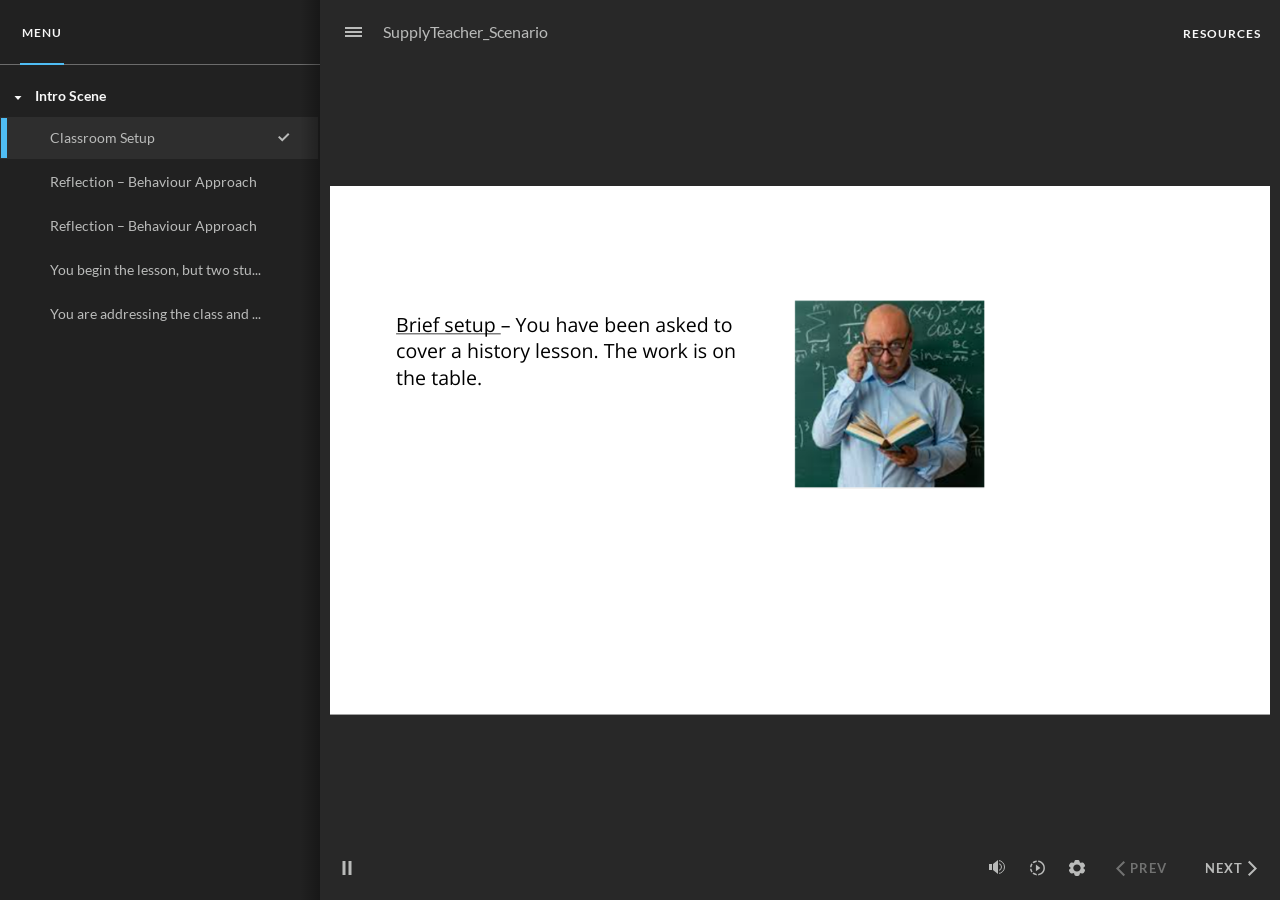
<file: index.html>
﻿<!doctype html>
<html lang="en-US">
<head>
  <meta charset="utf-8">
  <!-- Created using Storyline 360 x64 - http://www.articulate.com  -->
  <!-- version: 3.111.36309.0 -->
  <title>SupplyTeacher_Scenario</title>
  <meta http-equiv="x-ua-compatible" content="IE=edge"/>
  <meta name="viewport" content="width=device-width,initial-scale=1,user-scalable=no,shrink-to-fit=no,minimal-ui"/>
  <meta name="apple-mobile-web-app-capable" content="yes"/>
  <style>
    html, body { height: 100%; padding: 0; margin: 0 }
    #app { height: 100%; width: 100%; }
  </style>

  <script>
    window.DS = {};
    window.globals = {
      DATA_PATH_BASE: '',
      HAS_FRAME: true,
      HAS_SLIDE: true,

      lmsPresent: false,
      tinCanPresent: false,
      cmi5Present: false,
      aoSupport: false,
      scale: 'Scaled',
      captureRc: false,
      browserSize: 'optimal',
      bgColor: '#282828',
      features: 'DropInBase,JsInteractions,PlayerSizeOption,SlideLevelScale',
      themeName: 'unified',
      preloaderColor: '#FFFFFF',
      suppressAnalytics: false,
      productChannel: 'stable',
      publishSource: 'storyline',
      aid: 'aid|b9f87d83-ea18-40ff-b40d-e3226f4fbfe7',
      cid: '0a1abf7c-a67d-4a51-8e95-61c4d40df877',
      playerVersion: '3.111.36309.0',
      publishTimestamp: '2026-03-17T18:41:21.4085580Z',
      maxIosVideoElements: 10,
      connectionSettings: { message: 'You%20are%20offline.%20Trying%20to%20reconnect...', useDarkTheme: false, mode: 'disabled' },
      hasFeature: function(feature) {
        return this.features.split(',').includes(feature);
      },
      
      parseParams: function(qs) {
        if (window.globals.parsedParams != null) {
          return window.globals.parsedParams;
        }
        qs = (qs || window.location.search.substr(1)).split('+').join(' ');
        var params = {},
            tokens,
            re = /[?&]?([^=]+)=([^&]*)/g;

        while (tokens = re.exec(qs)) {
          params[decodeURIComponent(tokens[1]).trim()] =
            decodeURIComponent(tokens[2]).trim();
        }
        window.globals.parsedParams = params;
        return params;
      }

    };

    if (window.flagsUnderTest != null) {
      window.globals.features = window.flagsUnderTest.reduce((accum, feature) => {
        if (!accum.includes(feature)) {
          accum.push(feature);
        }
        return accum;
      }, window.globals.features.split(',')).join();
    }
  </script>
  <script>
    var isIe11 = ('ActiveXObject' in window || window.MSBlobBuilder != null)
      && window.msCrypto != null && !window.ActiveXObject;
    if (isIe11) {
      window.globals.unsupportedBrowser = true;
      document.write(atob('[base64]'));
    }
  </script>

  <script>
    if (window.globals.hasFeature('Localization')) {
      
      
    }
  </script>

  
  
  <script>window.THREE = { };</script>
  
</head>
<body style="background: #282828" class="cs-HTML theme-unified">
  <!-- 360 -->
  <script>!function(){var e,i=/iPhone/i,o=/iPod/i,n=/iPad/i,t=/\biOS-universal(?:.+)Mac\b/i,r=/\bAndroid(?:.+)Mobile\b/i,a=/Android/i,d=/(?:SD4930UR|\bSilk(?:.+)Mobile\b)/i,p=/Silk/i,l=/Windows Phone/i,u=/\bWindows(?:.+)ARM\b/i,b=/BlackBerry/i,s=/BB10/i,c=/Opera Mini/i,f=/\b(CriOS|Chrome)(?:.+)Mobile/i,h=/Mobile(?:.+)Firefox\b/i,v=function(e){return void 0!==e&&"MacIntel"===e.platform&&"number"==typeof e.maxTouchPoints&&e.maxTouchPoints>1&&"undefined"==typeof MSStream};e=function(e){var m={userAgent:"",platform:"",maxTouchPoints:0};e||"undefined"==typeof navigator?"string"==typeof e?m.userAgent=e:e&&e.userAgent&&(m={userAgent:e.userAgent,platform:e.platform,maxTouchPoints:e.maxTouchPoints||0}):m={userAgent:navigator.userAgent,platform:navigator.platform,maxTouchPoints:navigator.maxTouchPoints||0};var g=m.userAgent,y=g.split("[FBAN");void 0!==y[1]&&(g=y[0]),void 0!==(y=g.split("Twitter"))[1]&&(g=y[0]);var A=function(e){return function(i){return i.test(e)}}(g),w={apple:{phone:A(i)&&!A(l),ipod:A(o),tablet:!A(i)&&(A(n)||v(m))&&!A(l),universal:A(t),device:(A(i)||A(o)||A(n)||A(t)||v(m))&&!A(l)},amazon:{phone:A(d),tablet:!A(d)&&A(p),device:A(d)||A(p)},android:{phone:!A(l)&&A(d)||!A(l)&&A(r),tablet:!A(l)&&!A(d)&&!A(r)&&(A(p)||A(a)),device:!A(l)&&(A(d)||A(p)||A(r)||A(a))||A(/\bokhttp\b/i)},windows:{phone:A(l),tablet:A(u),device:A(l)||A(u)},other:{blackberry:A(b),blackberry10:A(s),opera:A(c),firefox:A(h),chrome:A(f),device:A(b)||A(s)||A(c)||A(h)||A(f)},any:!1,phone:!1,tablet:!1};return w.any=w.apple.device||w.android.device||w.windows.device||w.other.device,w.phone=w.apple.phone||w.android.phone||w.windows.phone,w.tablet=w.apple.tablet||w.android.tablet||w.windows.tablet,w}(),"object"==typeof exports&&"undefined"!=typeof module?module.exports=e:"function"==typeof define&&define.amd?define((function(){return e})):this.isMobile=e}();
    window.isMobile.apple.tablet = window.isMobile.apple.tablet ||
      (navigator.platform === 'MacIntel' && navigator.maxTouchPoints > 1);
    window.isMobile.apple.device = window.isMobile.apple.device || window.isMobile.apple.tablet;
    window.isMobile.tablet = window.isMobile.tablet || window.isMobile.apple.tablet;
    window.isMobile.any = window.isMobile.any || window.isMobile.apple.tablet;
  </script>

  <div id="focus-sink" tabindex="-1"></div>

  <div id="preso"></div>
  <script>
    (function() {

      var classTypes = [ 'desktop', 'mobile', 'phone', 'tablet' ];

      var addDeviceClasses = function(prefix, testObj) {
        var curr, i;
        for (i = 0; i < classTypes.length; i++) {
          curr = classTypes[i];
          if (testObj[curr]) {
            document.body.classList.add(prefix + curr);
          }
        }
      };

      var params = window.globals.parseParams(),
          isDevicePreview = params.devicepreview === '1',
          isPhoneOverride = params.deviceType === 'phone' || (isDevicePreview && params.phone == '1'),
          isTabletOverride = (params.deviceType === 'tablet' || isDevicePreview) && !isPhoneOverride,
          isMobileOverride = isPhoneOverride || isTabletOverride;

      var deviceView = {
        desktop: !window.isMobile.any && !isMobileOverride,
        mobile: window.isMobile.any || isMobileOverride,
        phone: isPhoneOverride || (window.isMobile.phone && !isTabletOverride),
        tablet: isTabletOverride || window.isMobile.tablet
      };

      window.globals.deviceView = deviceView;
      window.isMobile.desktop = !window.isMobile.any;
      window.isMobile.mobile = window.isMobile.any;

      addDeviceClasses('view-', deviceView);

    })();
  </script>
  
  <script src='story_content/triggers.js' type=text/javascript></script>
<script src='story_content/user.js' type=text/javascript></script>
  <div class="slide-loader"></div>

  <script>
    var doc = document, loader = doc.body.querySelector('.slide-loader'); [ 1, 2, 3 ].forEach(function(n) { var d = doc.createElement('div'); d.style.backgroundColor = window.globals.preloaderColor; d.classList.add('mobile-loader-dot'); d.classList.add('dot' + n); loader.appendChild(d); });
  </script>

  <div class="mobile-load-title-overlay" style="display: none">
    <div class="mobile-load-title">SupplyTeacher_Scenario</div>
  </div>

  <div class="mobile-chrome-warning"></div>

  
<style>
  .warn-connection-dialog {
    display: none;
    background: transparent;
    pointer-events: all;
    position: fixed;
    left: 0;
    top: 0;
    width: 100%;
    height: 100%;
    z-index: 999;
  }

  .warn-connection-content {
    pointer-events: all;
    border-radius: 4px;
    background: white;
    border: 1px solid #E7E7E7;
    color: #333333;
    box-shadow: 0 2px 4px rgba(0, 0, 0, 0.25);
    transition: all 150ms ease-out;
    position: absolute;
    white-space: nowrap;
  }

  .view-phone.is-landscape .warn-connection-content {
    left: 23px;
    bottom: 23px;
  }

  .view-tablet.is-landscape .warn-connection-content {
    left: 50%;
    top: 20px;
    transform: translateX(-50%);
  }

  .view-mobile.is-portrait .warn-connection-content {
    transform: translate(-50%, calc(-100% - 15px));
  }

  .warn-connection-content p {
    display: inline-block;
    margin: 0 8px 0 0;
    line-height: 33px;
    font-size: 11px;
  }

  .warn-connection-content svg {
    position: relative;
    vertical-align: middle;
    margin: 0 2px 2px 8px;
  }

  .view-desktop .warn-connection-content {
    left: 1.5em;
    bottom: 1.5em;
  }

  .view-desktop .warn-connection-content p {
    font-size: 1.1em;
  }

  .is-offline .warn-connection-dialog {
    display: block;
  }

  .is-offline .cs-panel * {
    pointer-events: none !important;
  }

  .is-offline .cs-panel {
    pointer-events: all !important;
  }

  .is-offline #nav-controls * {
    pointer-events: none !important;
  }

  .is-offline #nav-controls {
    pointer-events: all !important;
  }
</style>

<div class="warn-connection-dialog" role="alertdialog" aria-modal="true" tabindex="0" aria-labelledby="warn-connection-message">
  <div class="warn-connection-content">
    <svg width="17" height="15" viewBox="0 0 17 15" xmlns="http://www.w3.org/2000/svg">
      <path fill="#8F0000" stroke="white" d="M16.07,12.98 L15.88,12.23 L9.51,1.21 C8.97,0.26,7.6,0.26,7.06,1.21 L0.69,12.23 C0.15,13.16,0.81,14.36,1.91,14.36 H14.65 C15.47,14.36,16.05,13.7,16.07,12.98 Z"/>
      <path fill="white" stroke="white" d="M8.58,5.5 C8.35,5.28,8.5,5.35,8.21,5.32 C8.09,5.35,7.97,5.49,7.96,5.67 C7.97,5.79,7.98,5.92,7.98,6.04 L7.98,6.04 C7.99,6.17,8,6.31,8.01,6.43 L8.01,6.44 C8.03,6.92,8.06,7.41,8.09,7.9 L8.09,7.9 C8.12,8.39,8.14,8.88,8.17,9.37 C8.17,9.39,8.18,9.42,8.2,9.44 C8.23,9.46,8.25,9.47,8.28,9.47 C8.31,9.47,8.34,9.46,8.35,9.44 C8.37,9.43,8.38,9.4,8.39,9.35 L8.39,9.34 C8.39,9.24,8.4,9.15,8.4,9.05 L8.4,9.05 C8.41,8.96,8.41,8.86,8.42,8.75 C8.43,8.44,8.45,8.12,8.47,7.81 L8.47,7.81 C8.49,7.49,8.51,7.18,8.53,6.87 C8.55,6.46,8.56,6.05,8.59,5.64 L8.6,5.62 C8.6,5.57,8.59,5.53,8.58,5.5 L8.21,5.32 Z"/>
      <circle fill="white" stroke="white" cx="8.3" cy="11.35" r="0.3"/>
    </svg>
    <p id="warn-connection-message">You are offline. Trying to reconnect...</p>
  </div>
</div>

<script>
  (function() {
    window.DS.connection = {
      warningShown: false,
      assets: {},
      loadingAssetGroup: false,
      retryDelay: 500
    };

    var connectionSettings = window.globals.connectionSettings || {};

    var useConnectionMessages = window.AbortController != null &&
      window.location.protocol != 'file:' &&
      connectionSettings.mode === 'normal';

    window.DS.connection.useConnectionMessages = useConnectionMessages;

    var assetCount = 0;
    var checkLoadedId;


    if (useConnectionMessages && connectionSettings != null) {
      var contentEl = document.querySelector('.warn-connection-content');
      var messageEl = contentEl.querySelector('p');

      if (connectionSettings.useDarkTheme) {
        contentEl.style.borderColor = '#BABBBA';
        contentEl.style.backgroundColor = '#282828';
        contentEl.style.color = '#FFFFFF';
      }

      if (connectionSettings.message != null) {
        messageEl.textContent = window.decodeURIComponent(connectionSettings.message);
      }
    }

    function checkAssetsReady() {
      for (var i in DS.connection.assets) {
        if (!DS.connection.assets[i].success) {
          return false;
        }
      }
      return true;
    }

    function stopAssetGroup() {
      if (!useConnectionMessages) { return; }

      assetCount = 0;

      DS.connection.oldAssetGroup = DS.connection.assets;
      DS.connection.assets = {};
      DS.connection.loadingAssetGroup = false;
      clearInterval(checkLoadedId);
    }

    function startAssetGroup() {
      if (!useConnectionMessages) { return; }
      var ticks = 0;
      clearInterval(checkLoadedId);
      checkLoadedId = setInterval(function() {
        var loaded = 0;
        if (assetCount === 0 && loaded === 0) {
          clearInterval(checkLoadedId);
          return;
        }

        for (var i in DS.connection.assets) {
          if (DS.connection.assets[i].success) {
            loaded++;
          }
        }

        if (assetCount === loaded && checkAssetsReady()) {
          for (var i in DS.connection.assets) {
            if (DS.connection.assets[i].action) {
              DS.connection.assets[i].action();
            }
          }
          hideWarning();
          stopAssetGroup();
        }
      }, 100)
    }

    function requiredAsset(url, action, retry, type) {
      if (!useConnectionMessages) { return; }
      if (DS.connection.assets[url]) { return; }

      DS.connection.assets[url] = {
        success: false, action: action, retry: retry, type: type
      };
      assetCount = Object.keys(DS.connection.assets).length;
      if (!DS.connection.loadingAssetGroup) {
        startAssetGroup();
      }
      DS.connection.loadingAssetGroup = true;
    }

    function assetLoaded(url) {
      if (!useConnectionMessages) { return; }
      if (DS.connection.assets[url]) {
        DS.connection.assets[url].success = true;
      }
    }

    function assetFailed(url) {
      if (!useConnectionMessages) { return; }
      if (!DS.connection.assets[url]) {
        if (/\.js$/.test(url) && url.indexOf('transcripts') === -1) {
          setTimeout(function() {
            if (DS.connection.lastSlideLoaded != null) {
              DS.connection.lastSlideLoaded();
            }
          }, DS.connection.retryDelay);
        }
        return;
      }
      if (!DS.connection.warningShown) { showWarning(); }
      if (DS.connection.assets[url].retry) {
        setTimeout(function() {
          if (!DS.connection.assets[url].success) {
            DS.connection.assets[url].retry()
          }
        }, DS.connection.retryDelay);
      }
    }

    function hideWarning() {
      document.body.classList.remove('is-offline');
      DS.connection.warningShown = false;
      enableKeys();
    }
    DS.connection.hideWarning = hideWarning

    function showWarning(btn) {
      document.body.classList.add('is-offline')
      DS.connection.warningShown = true;
      updateWarningPosition();
      disableKeys();
    }

    function updateWarningPosition() {
      if (!DS.connection.warningShown) {
        return;
      }

      var isPortrait = document.body.classList.contains('is-portrait');
      var isMobile = document.body.classList.contains('view-mobile');
      var warningEl = document.querySelector('.warn-connection-content');

      if (isPortrait && isMobile) {
        var slide = document.querySelector('.primary-slide');
        var slideRect = slide != null
          ? slide.getBoundingClientRect()
          : { top: window.innerHeight, left: 0, width: window.innerWidth };

        warningEl.style.top = `${slideRect.top}px`
        warningEl.style.left = `${slideRect.left + slideRect.width / 2}px`
      } else {
        warningEl.style.top = null;
        warningEl.style.left = null;
      }

      window.requestAnimationFrame(updateWarningPosition);
    }

    function onDisableKeyDown(e) {
      e.preventDefault();
      e.stopImmediatePropagation();
    }

    function onDisableKeyUp(e) {
      e.preventDefault();
      e.stopImmediatePropagation();
    }

    var accStyle = document.createElement('style');
    var warnDialogEl = document.querySelector('.warn-connection-dialog');

    function disableKeys() {
      if (DS.views && DS.views.nsStack && DS.views.nsStack.length === 1) {
        DS.views.nsStack[0].tabReachable = false
        DS.views.nsStack[0].updateTabIndex(true);
      }

      accStyle.innerHTML = '.acc-shadow-dom { display: none; }';
      document.body.appendChild(accStyle);

      warnDialogEl.parentNode.append(warnDialogEl);
      warnDialogEl.focus();
    }

    function enableKeys() {
      accStyle.remove();
      if (DS.views && DS.views.nsStack && DS.views.nsStack.length === 1 && DS.views.nsStack[0].name === '_frame') {
        DS.views.nsStack[0].tabReachable = true;
        DS.views.nsStack[0].updateTabIndex();
      }
    }

    // these will all be noops if the feature flag isn't set in
    // the data and `window.globals.features`
    DS.connection.requiredAsset = requiredAsset;
    DS.connection.assetLoaded = assetLoaded;
    DS.connection.assetFailed = assetFailed;
    DS.connection.stopAssetGroup = stopAssetGroup;
    DS.connection.startAssetGroup = startAssetGroup;
  })();
</script>


  <script>
    
    if (window.autoSpider && window.vInterfaceObject) {
      document.querySelector('.mobile-load-title-overlay').style.display = 'none';
    }
  </script>

  

  <link rel="stylesheet" href="html5/data/css/output.min.css" data-noprefix/>
</body>
<script src="html5/lib/scripts/bootstrapper.min.js"></script>
</html>
</file>
<file: html5/data/css/output.min.css>
@font-face {
  font-family: 'LatoBold Charset1_ Bold8D6924A5';
  src: url('[data-uri]');
  font-style: normal;
  font-weight: normal;
}
@font-face {
  font-family: 'Lato Charset1_ 613k3KOn3F2785CE';
  src: url('[data-uri]');
  font-style: normal;
  font-weight: normal;
}
@font-face {
  font-family: 'Open Sans Charset1_ 5wz4C48F4A0';
  src: url('[data-uri]');
  font-style: normal;
  font-weight: normal;
}
@font-face {
  font-family: 'Open Sans Charset0_v9TY33EDE6F2';
  src: url('[data-uri]');
  font-style: normal;
  font-weight: normal;
}
.cs-HTML {
  background: rgba(40, 40, 40, 1);
}
.cs-pxabnsnfns00011100101 .cs-infopanel  {
  box-shadow: 0 1px 0 rgba(0, 0, 0, 0);
  background: rgba(255, 255, 255, 1);
}
.cs-pxabnsnfns00011100101 .cs-infopanel .cs-link {
  color: rgba(186, 187, 186, 1);
}
.cs-pxabnsnfns00011100101 .cs-infopanel .cs-link:hover {
  color: rgba(255, 255, 255, 1);
}
.cs-pxabnsnfns00011100101 .cs-infopanel .cs-name {
  color: rgba(68, 68, 68, 1);
}
.cs-pxabnsnfns00011100101 .cs-infopanel .cs-title {
  color: rgba(153, 153, 153, 1);
}
.cs-pxabnsnfns00011100101 .cs-infopanelpopup  {
  box-shadow: 0 1px 0 rgba(0, 0, 0, 0);
  background: rgba(0, 0, 0, 0);
}
.cs-pxabnsnfns00011100101 .cs-infopanelpopup .cs-link {
  color: rgba(255, 0, 0, 1);
}
.cs-pxabnsnfns00011100101 .cs-infopanelpopup .cs-link:hover {
  color: rgba(255, 255, 255, 1);
}
.cs-pxabnsnfns00011100101 .cs-infopanelpopup .cs-name {
  color: rgba(255, 255, 255, 1);
}
.cs-pxabnsnfns00011100101 .cs-infopanelpopup .cs-bio {
  color: rgba(186, 187, 186, 1);
}
.cs-pxabnsnfns00011100101 .cs-timer  {
  color: rgba(186, 187, 186, 1);
}
.cs-pxabnsnfns00011100101 .cs-duration stop:first-child {
  stop-color: rgba(60, 60, 60, 1);
}
.cs-pxabnsnfns00011100101 .cs-duration stop:last-child {
  stop-color: rgba(60, 60, 60, 1);
}
.cs-pxabnsnfns00011100101 .cs-elapsed stop:first-child {
  stop-color: rgba(254, 227, 71, 1);
}
.cs-pxabnsnfns00011100101 .cs-elapsed stop:last-child {
  stop-color: rgba(254, 227, 71, 1);
}
.cs-pxabnsnfns00011100101 .cs-timer .cs-pie .cs-innerstroke {
  stroke: rgba(199, 199, 199, 1);
}
.cs-pxabnsnfns00011100101 .cs-timer .cs-pie .cs-innerborder {
  stroke: rgba(255, 255, 255, 1);
}
.cs-pxabnsnfns00011100101 .cs-window  {
  box-shadow: 0 8px 5px rgba(0, 0, 0, 0.2);
  border-color: rgba(49, 99, 0, 0);
  background: rgba(33, 33, 33, 1);
  color: rgba(248, 248, 248, 1);
}
.cs-pxabnsnfns00011100101 .cs-window .cs-diva {
  border-color: rgba(78, 78, 78, 1);
}
.cs-pxabnsnfns00011100101 .cs-window .cs-divb {
  border-color: rgba(78, 78, 78, 0);
}
.cs-pxabnsnfns00011100101 .cs-editor .cs-editor-slide {
  color: rgba(226, 226, 226, 1);
}
.cs-pxabnsnfns00011100101 .cs-editor .cs-editor-html {
  color: rgba(186, 187, 186, 1);
}
.cs-pxabnsnfns00011100101 .cs-editor .cs-editor-button {
  text-shadow: 0 1px 0 rgba(0, 0, 0, 0);
  color: rgba(255, 255, 255, 1);
  border-color: rgba(211, 211, 211, 1);
  background: rgba(34, 34, 34, 1);
}
.cs-pxabnsnfns00011100101 .cs-editor .cs-editor-button:hover {
  background: rgba(68, 68, 68, 1);
}
.cs-pxabnsnfns00011100101 .cs-editor .cs-editor-button:active {
  background: rgba(68, 68, 68, 1);
}
.cs-pxabnsnfns00011100101 .cs-listitem  {
  color: rgba(186, 187, 186, 1);
  border-color: none;
  border: 1px solid transparent;
}
.cs-pxabnsnfns00011100101 .cs-listitem:hover {
  background: rgba(255, 255, 255, 0.06);
  border-color: rgba(108, 108, 108, 1) !important;
  border-width: 1px;
  border-radius: 2px;
  border-style: solid;
  box-sizing: border-box;
}
.cs-pxabnsnfns00011100101 .cs-listitem.hover {
  background: rgba(255, 255, 255, 0.06);
  border-color: rgba(108, 108, 108, 1) !important;
  border-width: 1px;
  border-radius: 2px;
  border-style: solid;
  box-sizing: border-box;
}
.cs-pxabnsnfns00011100101 .cs-glossary  {
  color: rgba(186, 187, 186, 1);
}
.cs-pxabnsnfns00011100101 .cs-glossary .cs-scrolling-panel {
  background: rgba(0, 0, 0, 0);
}
.cs-pxabnsnfns00011100101 .cs-glossary .cs-term.cs-selected .cs-choice-list-trigger {
  color: rgba(255, 255, 255, 1);
  background: rgba(255, 255, 255, 1);
}
.cs-pxabnsnfns00011100101 .cs-glossary .cs-term.cs-selected .cs-choice-list-trigger:focus {
  color: rgba(255, 255, 255, 1);
  background: rgba(255, 255, 255, 1);
}
.cs-pxabnsnfns00011100101 .cs-glossary .cs-term:hover .cs-choice-list-trigger {
  background: rgba(186, 187, 186, 1);
}
.cs-pxabnsnfns00011100101 .cs-glossary .cs-term.hover .cs-choice-list-trigger {
  background: rgba(186, 187, 186, 1);
}
.cs-pxabnsnfns00011100101 .cs-glossary .cs-term .cs-choice-list-trigger:focus {
  background: rgba(186, 187, 186, 1);
}
.cs-pxabnsnfns00011100101 .cs-glossary .cs-diva {
  border-color: rgba(0, 0, 0, 0);
}
.cs-pxabnsnfns00011100101 .cs-glossary .cs-divb {
  border-color: rgba(0, 0, 0, 0);
}
.cs-pxabnsnfns00011100101 .cs-glossary .cs-divc {
  border-color: rgba(0, 0, 0, 0);
}
.cs-pxabnsnfns00011100101 .cs-glossary .cs-heading {
  color: rgba(248, 248, 248, 1);
  font-weight: 700;
}
.note-content p span {
  color: rgba(186, 187, 186, 1);
  line-height: 1.4em;
  font-size: 103.769%;
}
.cs-pxabnsnfns00011100101 .cs-resource .cs-separator {
  border-color: rgba(0, 0, 0, 0);
}
.cs-pxabnsnfns00011100101 .cs-outline  {
  color: rgba(45, 45, 45, 1);
}
.cs-pxabnsnfns00011100101 .cs-outline .cs-diva {
  border-color: rgba(0, 0, 0, 0);
}
.cs-pxabnsnfns00011100101 .cs-outline .cs-divb {
  border-color: rgba(0, 0, 0, 0);
}
.cs-pxabnsnfns00011100101 .cs-outline .cs-divc {
  border-color: rgba(0, 0, 0, 0);
}
.cs-pxabnsnfns00011100101 .cs-outline .cs-search-filter:hover {
  color: rgba(0, 0, 0, 0);
}
.cs-pxabnsnfns00011100101 .cs-outline .cs-search-filter.hover {
  color: rgba(0, 0, 0, 0);
}
.cs-pxabnsnfns00011100101 .cs-transcript  {
  color: rgba(255, 255, 255, 1);
}
.cs-pxabnsnfns00011100101 .cs-transcript .cs-div {
  border-color: rgba(0, 0, 0, 0);
}
.cs-pxabnsnfns00011100101 .cs-tabs:not(.topmenu-item) {
  color: rgba(248, 248, 248, 1);
}
.cs-pxabnsnfns00011100101 .cs-tabs .cs-inner-button:not(.topmenu-item) {
  text-shadow: 0 1px 0 rgba(0, 0, 0, 0);
}
.cs-pxabnsnfns00011100101 .cs-tabs:hover:not(.topmenu-item) {
  color: rgba(248, 248, 248, 1);
}
.cs-pxabnsnfns00011100101 .cs-tabs.cs-selected {
  background: rgba(0, 0, 0, 0);
  color: rgba(248, 248, 248, 1);
}
.cs-pxabnsnfns00011100101 .cs-seekcontrol  {
  background: rgba(0, 0, 0, 0);
  border-color: rgba(0, 0, 0, 0);
}
.cs-pxabnsnfns00011100101 .cs-seekcontrol .cs-button:hover .cs-icon {
  fill: rgba(255, 255, 255, 1);
}
.cs-pxabnsnfns00011100101 .cs-seekcontrol .cs-button.hover .cs-icon {
  fill: rgba(255, 255, 255, 1);
}
.cs-pxabnsnfns00011100101 .cs-seekcontrol .cs-button .cs-icon-shadow {
  fill: rgba(0, 0, 0, 0);
}
.cs-pxabnsnfns00011100101 .cs-seekcontrol .cs-button .cs-icon {
  fill: rgba(180, 180, 180, 1);
}
.cs-pxabnsnfns00011100101 .cs-seekcontrol .cs-seek .cs-fill {
  background: rgba(255, 255, 255, 0.6);
}
.cs-pxabnsnfns00011100101 .cs-seekcontrol .cs-seek {
  background: rgba(108, 108, 108, 1);
  border-color: rgba(0, 0, 0, 0);
}
.cs-pxabnsnfns00011100101 .cs-searchinput .cs-input {
  color: rgba(186, 187, 186, 1);
  border-color: rgba(0, 0, 0, 0);
  background: rgba(255, 255, 255, 0.06);
}
.cs-pxabnsnfns00011100101 .cs-searchinput .cs-input:focus {
  color: rgba(248, 248, 248, 1);
  background: rgba(41, 41, 41, 1);
}
.cs-pxabnsnfns00011100101 .cs-searchinput .cs-input:hover {
  box-shadow: inset 0 0 1px 0 rgba(69, 126, 19, 0);
}
.cs-pxabnsnfns00011100101 .cs-searchinput .cs-input.hover {
  box-shadow: inset 0 0 1px 0 rgba(69, 126, 19, 0);
}
.cs-pxabnsnfns00011100101 .cs-searchinput .cs-button .cs-icon {
  fill: rgba(186, 187, 186, 1);
}
.cs-pxabnsnfns00011100101 .cs-searchinput .cs-button:hover {
  fill: rgba(63, 133, 0, 1);
}
.cs-pxabnsnfns00011100101 .cs-searchinput .cs-button.hover {
  fill: rgba(63, 133, 0, 1);
}
.cs-pxabnsnfns00011100101 .cs-menu  {
  box-shadow: 0 1px 0 rgba(0, 0, 0, 0);
  background: rgba(33, 33, 33, 1);
}
.cs-pxabnsnfns00011100101 .cs-topmenu-item.active .cs-tab {
  background: rgba(33, 33, 33, 1);
}
.cs-pxabnsnfns00011100101 .cs-logo  {
  box-shadow: 0 1px 0 rgba(37, 75, 0, 1);
  background: rgba(255, 255, 255, 0);
}
.cs-pxabnsnfns00011100101 .cs-checkbox  {
  color: rgba(255, 255, 255, 1);
}
.cs-pxabnsnfns00011100101 .cs-checkbox:hover {
  border-color: rgba(175, 221, 130, 1);
}
.cs-pxabnsnfns00011100101 .cs-checkbox.hover {
  border-color: rgba(175, 221, 130, 1);
}
.cs-pxabnsnfns00011100101 .cs-checkbox .cs-box {
  color: rgba(255, 255, 255, 1);
  border-color: rgba(42, 83, 0, 1);
}
.cs-pxabnsnfns00011100101 .cs-checkbox .cs-box:checked::after {
  color: rgba(43, 196, 0, 1);
}
.cs-pxabnsnfns00011100101 .cs-button  {
  text-shadow: 0 1px 0 rgba(0, 0, 0, 0);
  color: rgba(186, 187, 186, 1);
  border-color: rgba(0, 0, 0, 0);
  background: rgba(0, 0, 0, 0);
  box-shadow: 0 1px 0 rgba(0, 0, 0, 0);
}
.cs-pxabnsnfns00011100101 .cs-button .cs-icon {
  fill: rgba(186, 187, 186, 1);
}
.cs-pxabnsnfns00011100101 .cs-button .cs-icon-shadow {
  fill: rgba(0, 0, 0, 0);
}
.cs-pxabnsnfns00011100101 .cs-button:hover {
  background: rgba(248, 248, 248, 1);
}
.cs-pxabnsnfns00011100101 .cs-button.hover {
  background: rgba(248, 248, 248, 1);
}
.cs-pxabnsnfns00011100101 .cs-button:active {
  background: rgba(0, 0, 0, 0);
}
.cs-pxabnsnfns00011100101 .cs-button.cs-disabled:hover {
  background: rgba(0, 0, 0, 0);
}
.cs-pxabnsnfns00011100101 .cs-button.cs-disabled.hover {
  background: rgba(0, 0, 0, 0);
}
.cs-pxabnsnfns00011100101 .cs-button.cs-disabled:active {
  background: rgba(0, 0, 0, 0);
}
.cs-pxabnsnfns00011100101 .cs-button.cs-volume:hover {
  background: rgba(0, 0, 0, 0);
}
.cs-pxabnsnfns00011100101 .cs-button.cs-volume.hover {
  background: rgba(0, 0, 0, 0);
}
.cs-pxabnsnfns00011100101 .cs-button.cs-volume:active {
  background: rgba(0, 0, 0, 0);
}
.cs-pxabnsnfns00011100101.cs-base  {
  color: rgba(186, 187, 186, 1);
  border-color: rgba(40, 40, 40, 1);
  background: rgba(40, 40, 40, 1);
}
.cs-pxabnsnfns00011100101.cs-base .cs-separator .cs-diva {
  background: rgba(69, 69, 69, 1);
}
.cs-pxabnsnfns00011100101.cs-base .cs-separator .cs-divb {
  background: rgba(0, 0, 0, 0);
}
.cs-pxabnsnfns00011100101.cs-base .cs-topmenu-item.active .cs-tab {
  border-color: rgba(69, 69, 69, 1);
}
.cs-pxabnsnfns00011100101.cs-base .cs-topmenu-item.active .cs-panel {
  border-color: rgba(69, 69, 69, 1);
}
.cs-pxabnsnfns00011100101.cs-base .cs-left {
  background: rgba(33, 33, 33, 1);
}
.cs-pxabnsnfns00011100101.cs-base .cs-area-primary .cs-slide-container {
  background: rgba(40, 40, 40, 1);
}
.cs-pxabnsnfns00011100101.cs-base.cs-custom-theme .cs-brandhighlight-bg {
  background: rgba(79, 189, 244, 1) !important;
}
.cs-pxabnsnfns00011100101.cs-base.cs-custom-theme .cs-brandhighlight-secondary-bg {
  background: rgba(255, 255, 255, 1) !important;
}
.cs-pxabnsnfns00011100101.cs-base.cs-custom-theme .cs-brandhighlight-border {
  border-color: rgba(79, 189, 244, 1) !important;
}
.cs-pxabnsnfns00011100101.cs-base.cs-custom-theme .cs-brandhighlight-text {
  color: rgba(79, 189, 244, 1) !important;
}
.cs-pxabnsnfns00011100101.cs-base.cs-custom-theme .cs-brandhighlight-fill {
  fill: rgba(79, 189, 244, 1) !important;
}
.cs-pxabnsnfns00011100101.cs-base.cs-custom-theme .cs-listitem.cs-selected {
  background-color: rgba(255, 255, 255, 0.06) !important;
}
.cs-pxabnsnfns00011100101 .cs-volume::-moz-range-thumb {
  border-color: rgba(43, 85, 0, 1);
  box-shadow: inset 0 0 1px 0 rgba(43, 85, 0, 1);
  background: rgba(255, 255, 255, 1);
}
.cs-pxabnsnfns00011100101 .cs-volume::-ms-thumb {
  border-color: rgba(43, 85, 0, 1);
  box-shadow: inset 0 0 1px 0 rgba(43, 85, 0, 1);
  background: rgba(255, 255, 255, 1);
}
.cs-pxabnsnfns00011100101 .cs-volume::-webkit-slider-thumb {
  border-color: rgba(43, 85, 0, 1);
  box-shadow: inset 0 0 1px 0 rgba(43, 85, 0, 1);
  background: rgba(255, 255, 255, 1);
}
.cs-pxabnsnfns00011100101 .cs-volume::-moz-range-track {
  border-color: rgba(66, 140, 1, 1);
  background: rgba(108, 108, 108, 1);
}
.cs-pxabnsnfns00011100101 .cs-volume::-ms-track {
  border-color: rgba(66, 140, 1, 1);
  background: rgba(108, 108, 108, 1);
}
.cs-pxabnsnfns00011100101 .cs-volume::-webkit-slider-runnable-track {
  border-color: rgba(66, 140, 1, 1);
  background: rgba(108, 108, 108, 1);
}
body.show-focus .tab-focus-box {
  box-shadow: 0 0 0 1px rgba(255, 255, 0, 1), 0 0 0 3px rgba(0, 32, 96, 1), 0 0 5px 5px rgba(255, 255, 0, 1);
  border-color: transparent;
  outline: 2px transparent solid;
}
.skipnav {
  box-shadow: 0 0 0 1px rgba(255, 255, 0, 1), 0 0 0 3px rgba(0, 32, 96, 1), 0 0 5px 5px rgba(255, 255, 0, 1);
  border-color: transparent;
  outline: 2px transparent solid;
}
.cs-pxabnsnfns00011100101 .cs-listitem:hover {
  color: none;
}
.cs-pxabnsnfns00011100101 .cs-listitem.hover {
  color: none;
}
.cs-pxabnsnfns00011100101 .cs-listitem.cs-viewed {
  color: #BABBBA;
}
.cs-pxabnsnfns00011100101 .cs-listitem {
  color: #BABBBA;
}
.cs-pxabnsnfns00011100101 .cs-listitem:hover .cs-icon-carrot * {
  fill: none;
}
.cs-pxabnsnfns00011100101 .cs-listitem.hover .cs-icon-carrot * {
  fill: none;
}
.cs-pxabnsnfns00011100101 .cs-listitem .cs-icon-carrot {
  color: none;
  top: calc(3px);
}
.cs-pxabnsnfns00011100101 .cs-listitem .cs-icon-carrot .cs-shadow {
  color: #F8F8F8;
}
.cs-pxabnsnfns00011100101 .item-collapsible .is-scene {
  color: #F8F8F8 !important;
  font-weight: 700;
}
.cs-pxabnsnfns00011100101 .is-scene .cs-icon-carrot * {
  color: #F8F8F8 !important;
  font-weight: 700;
}
.cs-pxabnsnfns00011100101 .is-scene:not(.outline-links-collapse) > a {
  color: #F8F8F8;
}
.cs-pxabnsnfns00011100101 .is-scene:not(.outline-links-collapse) .cs-icon-carrot * {
  fill: none !important;
  color: #F8F8F8 !important;
}
.cs-pxabnsnfns00011100101 .tabs, .cs-pxabnsnfns00011100101 .cs-logo {
  border-bottom: 1px solid rgba(108, 108, 108, 1);
}
.cs-pxabnsnfns00011100101 .area-secondary-wrapper:after {
  background-image: url('[data-uri]');
  background-size: 100%;
}
.cs-pxabnsnfns00011100101 .panel-footer {
  background: #212121;
}
.cs-pxabnsnfns00011100101 #outline-search {
  background: rgba(255, 255, 255, 0.06);
  border-color: rgba(108, 108, 108, 1);
  border-width: 1px;
  border-style: solid;
}
.cs-pxabnsnfns00011100101 .topmenu-panel #outline-search {
  background: #545454;
}
.cs-pxabnsnfns00011100101 .search-icon circle, .cs-pxabnsnfns00011100101 .search-icon path {
  stroke: #BABBBA;
}
.cs-pxabnsnfns00011100101 #outline-search input[type   =search] {
  color: #F8F8F8;
}
.cs-pxabnsnfns00011100101 #outline-search ::-webkit-input-placeholder {
  color: #BABBBA !important;
}
.cs-pxabnsnfns00011100101 #outline-search :-ms-input-placeholder {
  color: #BABBBA !important;
}
.cs-pxabnsnfns00011100101 #outline-search ::-moz-placeholder {
  color: #BABBBA !important;
  opacity: 1;
}
.cs-pxabnsnfns00011100101 .cs-topmenu-item.active, body:not(.is-touchable-tablet) .cs-pxabnsnfns00011100101 .cs-topmenu-item:hover {
  color: #F8F8F8;
}
.cs-pxabnsnfns00011100101 .cs-topmenu-item.button-tapped {
  color: #F8F8F8;
}
.cs-pxabnsnfns00011100101 .cs-topmenu-item.active .cs-tab, .cs-pxabnsnfns00011100101 .cs-topmenu-item .cs-tab {
  background: transparent !important;
  border: none !important;
}
.cs-pxabnsnfns00011100101 .top-tabs-drop-icon div {
  background: #BABBBA;
}
.cs-pxabnsnfns00011100101 .cs-panel.topmenu-panel .panel-content, .cs-pxabnsnfns00011100101 .top-tabs-drop {
  background: #212121;
}
.cs-pxabnsnfns00011100101 .cs-topmenu-item.active .cs-panel {
  background: #212121;
}
.cs-pxabnsnfns00011100101 .cs-menu.topmenu-panel, .cs-pxabnsnfns00011100101 .top-tabs-drop {
  border: 1px solid rgba(69, 69, 69, 1) !important;
  border-radius: 3px;
}
.cs-pxabnsnfns00011100101 .resources .resources-list a:hover {
  background: rgba(255, 255, 255, 0.06);
}
body:not(.is-touchable-tablet) .cs-pxabnsnfns00011100101 .resources .resources-list a:hover {
  background: rgba(255, 255, 255, 0.06);
}
.cs-pxabnsnfns00011100101 .resources .resources-list a.hover {
  background: rgba(255, 255, 255, 0.06);
}
body:not(.is-touchable-tablet) .cs-pxabnsnfns00011100101 .resources .resources-list a.hover {
  background: rgba(255, 255, 255, 0.06);
}
.cs-pxabnsnfns00011100101 .resources .resources-list a.button-tapped {
  background: rgba(255, 255, 255, 0.06);
}
.cs-pxabnsnfns00011100101 .cs-icon path, .cs-pxabnsnfns00011100101 .cs-icon rect, .cs-pxabnsnfns00011100101 .cs-icon polygon, .cs-pxabnsnfns00011100101 .menu-icon-wrapper.menu-icon-wrapper-hover path {
  fill: #BABBBA;
}
.cs-pxabnsnfns00011100101 .cs-icon .icon-stroke-only {
  fill: none !important;
  stroke: #BABBBA !important;
}
body:not(.is-touchable-tablet) .cs-pxabnsnfns00011100101 .cs-button:hover .cs-icon path, body:not(.is-touchable-tablet) .cs-pxabnsnfns00011100101 .cs-button:hover .cs-icon rect, body:not(.is-touchable-tablet) .cs-pxabnsnfns00011100101 .cs-button:hover .cs-icon polygon {
  fill: #F8F8F8;
}
body:not(.is-touchable-tablet) .cs-pxabnsnfns00011100101 .cs-tabs:hover .search-icon circle, body:not(.is-touchable-tablet) .cs-pxabnsnfns00011100101 .cs-tabs:hover .search-icon path {
  stroke: #F8F8F8;
}
.cs-pxabnsnfns00011100101 .cs-button.button-tapped .cs-icon path, .cs-pxabnsnfns00011100101 .cs-button.button-tapped .cs-icon rect, .cs-pxabnsnfns00011100101 .cs-button.button-tapped .cs-icon polygon {
  fill: #F8F8F8;
}
body:not(.is-touchable-tablet) .cs-pxabnsnfns00011100101 .cs-button:hover .cs-icon .icon-stroke-only {
  fill: none !important;
  stroke: #F8F8F8 !important;
}
.cs-pxabnsnfns00011100101 .cs-button:button-tapped .cs-icon .icon-stroke-only {
  fill: none !important;
  stroke: #F8F8F8 !important;
}
.cs-pxabnsnfns00011100101 .menu-icon-wrapper.menu-icon-wrapper-hover svg path {
  fill: #F8F8F8;
}
.floating-sidebar:not(.sidebar-closed) .cs-pxabnsnfns00011100101 #hamburger .menu-icon-wrapper svg path {
  fill: #BABBBA;
}
.floating-sidebar:not(.sidebar-closed) .cs-pxabnsnfns00011100101 #hamburger .menu-icon-wrapper.menu-icon-wrapper-hover svg path {
  fill: #F8F8F8;
}
.cs-pxabnsnfns00011100101 .volume .btn:before {
  background-image: url('[data-uri]');
}
.cs-pxabnsnfns00011100101 .volume-track {
  background: #6C6C6C;
}
.cs-pxabnsnfns00011100101 .volume-icon circle {
  stroke: #BABBBA;
}
.cs-pxabnsnfns00011100101 .cs-settings > .settings-panel {
  background: #212121;
  border: 1px solid rgba(69, 69, 69, 1) !important;
  border-radius: 3px;
}
.cs-pxabnsnfns00011100101 .cs-settings > .panel-down-arrow {
  fill: #212121;
}
.cs-pxabnsnfns00011100101 .switch-toggle .border {
  stroke: #7C7C7C;
}
.cs-pxabnsnfns00011100101 .switch-toggle .thumb-off .thumb {
  fill: #A2A2A2;
}
.cs-pxabnsnfns00011100101 .switch-toggle .thumb-on .track {
  fill: rgba(79, 189, 244, 1);
}
.cs-pxabnsnfns00011100101 .switch-toggle .thumb-off .track {
  fill: rgba(255, 255, 255, 0.1);
}
.cs-pxabnsnfns00011100101 .switch-label {
  color: #BABBBA;
}
.cs-pxabnsnfns00011100101 .cs-panel .scrollarea-btn:after {
  background: rgba(179, 180, 179, 0.75);
}
.scrollarea-scrollbar:hover .scrollarea-btn:after, .scrollarea-scrollbar.highlight-scrollbar .scrollarea-btn:after {
  background: rgba(179, 180, 179, 0.75);
}
.floating-sidebar .sidebar-overlay {
  background: rgba(0, 0, 0, 0.85);
}
.cs-pxabnsnfns00011100101 .overlay-message {
  background: rgba(0, 0, 0, 0.85);
}
.cs-pxabnsnfns00011100101 .top-ui-bg, .cs-pxabnsnfns00011100101 .bottom-ui-bg, .cs-pxabnsnfns00011100101 .right-ui-bg, .cs-pxabnsnfns00011100101 .left-ui-bg {
  background: rgba(40, 40, 40, 0.8);
}
.cs-pxabnsnfns00011100101 .circle-progress-bg {
  fill: #282828;
}
.cs-pxabnsnfns00011100101 .circle-progress-well {
  fill: #6C6C6C;
}
.cs-pxabnsnfns00011100101 .circle-progress-pie {
  stroke: #6C6C6C;
}
.cs-pxabnsnfns00011100101 .lightbox .option-pane {
  background: rgba(40, 40, 40, 0.8);
}
.cs-pxabnsnfns00011100101 .lightbox .option-pane:before {
  background: #282828;
}
.cs-pxabnsnfns00011100101 .message-window {
  background: #212121;
  border: 1px solid rgba(255, 255, 255, 1) !important;
  border-radius: 3px;
}
.cs-pxabnsnfns00011100101 .message-window-header p, .cs-pxabnsnfns00011100101 .message-window-text {
  color: #F8F8F8;
}
.cs-pxabnsnfns00011100101 .message-window-header p {
  border-bottom: 1px solid rgba(255, 255, 255, 1);
}
.cs-pxabnsnfns00011100101 .message-window button.slide-object-button {
  border: 1px solid rgba(255, 255, 255, 1) !important;
}
.cs-pxabnsnfns00011100101 .message-window button.slide-object-button:hover {
  background: rgba(255, 255, 255, 0.06) !important;
}
.message-window .slide-object-button tspan, .message-window .slide-object-button-text tspan {
  fill: #F8F8F8 !important;
}
body:not(.is-touchable-tablet) .cs-pxabnsnfns00011100101 .cs-button:hover .text {
  color: #F8F8F8;
}
.cs-pxabnsnfns00011100101 .cs-button.button-tapped .text {
  color: #F8F8F8;
}
.cs-pxabnsnfns00011100101.cs-base {
  background: #282828;
}
.cs-pxabnsnfns00011100101 .cs-menu {
  background: transparent;
}
.cs-pxabnsnfns00011100101 .progress-bar .progress-bar-fill:after {
  background: #FFFFFF !important;
}
.cs-pxabnsnfns00011100101 .volume-dot {
  background: #FFFFFF !important;
}
.fn-npnxnanbsnfns00011100101 {
  font-family: 'Lato22AB4CAF';
  -webkit-font-variant-ligatures: no-common-ligatures;
  font-variant-ligatures: no-common-ligatures;
}
.fn-pxabnsnfns00011100101 {
  font-family: 'Lato22AB4CAF';
  -webkit-font-variant-ligatures: no-common-ligatures;
  font-variant-ligatures: no-common-ligatures;
}
.fn-npxnabnsnfns00011100101 {
  font-family: 'Lato22AB4CAF';
  -webkit-font-variant-ligatures: no-common-ligatures;
  font-variant-ligatures: no-common-ligatures;
}
.fn-npnxnanbnsnfns00011100101 {
  font-family: 'Lato22AB4CAF';
  -webkit-font-variant-ligatures: no-common-ligatures;
  font-variant-ligatures: no-common-ligatures;
}
.fn-pxabnsnfns00011100100 {
  font-family: 'Lato22AB4CAF';
  -webkit-font-variant-ligatures: no-common-ligatures;
  font-variant-ligatures: no-common-ligatures;
}
@font-face {
  font-family: 'Lato22AB4CAF';
  src: url('[data-uri]');
  font-style: normal;
  font-weight: bold;
}
@font-face {
  font-family: 'Lato22AB4CAF';
  src: url('[data-uri]');
  font-style: normal;
  font-weight: normal;
}
.cs-ResumePromptSlide .cs-6Nb4kKfpyAe-ResumePromptSlide-btn0 {
  color: rgba(255, 255, 255, 1);
  border-color: rgba(211, 211, 211, 1);
  background: rgba(34, 34, 34, 1);
  text-shadow: 0 1px 0 rgba(0, 0, 0, 0);
}
.cs-ResumePromptSlide .cs-6Nb4kKfpyAe-ResumePromptSlide-btn0 .cs-html {
  color: rgba(186, 187, 186, 1);
}
.cs-ResumePromptSlide .cs-6Nb4kKfpyAe-ResumePromptSlide-btn0 .cs-slide {
  border-color: rgba(226, 226, 226, 1);
}
.cs-ResumePromptSlide .cs-6Nb4kKfpyAe-ResumePromptSlide-btn0:hover {
  background: rgba(68, 68, 68, 1);
}
.cs-ResumePromptSlide .cs-6Nb4kKfpyAe-ResumePromptSlide-btn0:active {
  background: rgba(68, 68, 68, 1);
}
.cs-ResumePromptSlide .cs-6Nb4kKfpyAe-ResumePromptSlide-btn1 {
  color: rgba(255, 255, 255, 1);
  border-color: rgba(211, 211, 211, 1);
  background: rgba(34, 34, 34, 1);
  text-shadow: 0 1px 0 rgba(0, 0, 0, 0);
}
.cs-ResumePromptSlide .cs-6Nb4kKfpyAe-ResumePromptSlide-btn1 .cs-html {
  color: rgba(186, 187, 186, 1);
}
.cs-ResumePromptSlide .cs-6Nb4kKfpyAe-ResumePromptSlide-btn1 .cs-slide {
  border-color: rgba(226, 226, 226, 1);
}
.cs-ResumePromptSlide .cs-6Nb4kKfpyAe-ResumePromptSlide-btn1:hover {
  background: rgba(68, 68, 68, 1);
}
.cs-ResumePromptSlide .cs-6Nb4kKfpyAe-ResumePromptSlide-btn1:active {
  background: rgba(68, 68, 68, 1);
}
.cs-ExternalInterfaceErrorSlide .cs-buttonOK {
  color: rgba(255, 255, 255, 1);
  border-color: rgba(211, 211, 211, 1);
  background: rgba(34, 34, 34, 1);
  text-shadow: 0 1px 0 rgba(0, 0, 0, 0);
}
.cs-ExternalInterfaceErrorSlide .cs-buttonOK .cs-html {
  color: rgba(186, 187, 186, 1);
}
.cs-ExternalInterfaceErrorSlide .cs-buttonOK .cs-slide {
  border-color: rgba(226, 226, 226, 1);
}
.cs-ExternalInterfaceErrorSlide .cs-buttonOK:hover {
  background: rgba(68, 68, 68, 1);
}
.cs-ExternalInterfaceErrorSlide .cs-buttonOK:active {
  background: rgba(68, 68, 68, 1);
}
</file>
